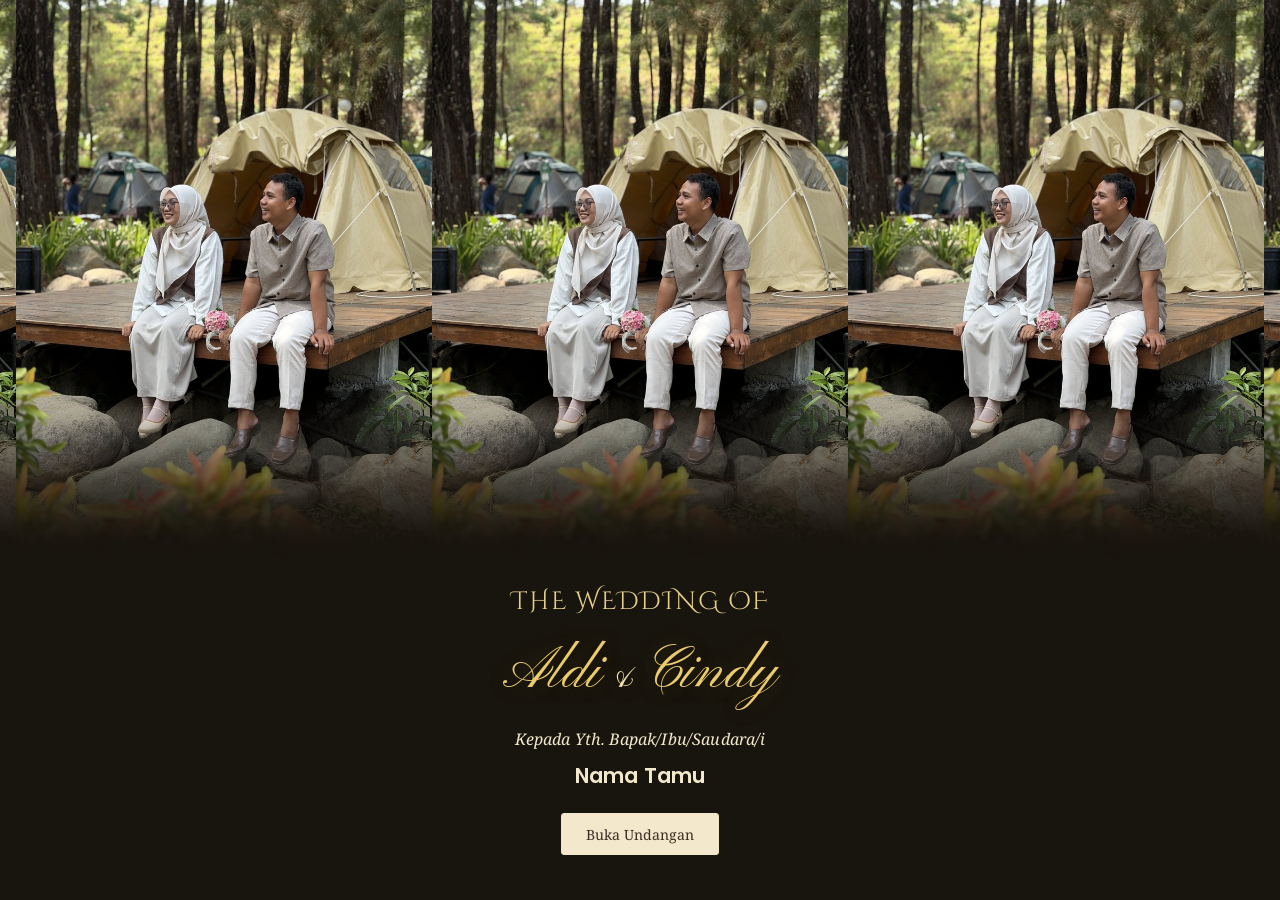
<file: index.html>
<!DOCTYPE html>
<html lang="id">
<head>
<meta charset="UTF-8">
<meta name="viewport" content="width=device-width, initial-scale=1, viewport-fit=cover">
<title>The Wedding Of Aldi &amp; Cindy</title>
<meta name="description" content="Tanpa Mengurangi Rasa Hormat. Kami Bermaksud Mengundang Bapak/Ibu/Saudara/i, Pada Acara Pernikahan Kami">
<meta property="og:type" content="website">
<meta property="og:site_name" content="The Wedding Of Aldi &amp; Cindy">
<meta property="og:title" content="The Wedding Of Aldi &amp; Cindy">
<meta property="og:description" content="Tanpa Mengurangi Rasa Hormat. Kami Bermaksud Mengundang Bapak/Ibu/Saudara/i, Pada Acara Pernikahan Kami">
<meta property="og:url" content="https://mrsachabani06.github.io/Wedding-Invitation-AldiCindy/">
<meta property="og:image" content="https://mrsachabani06.github.io/Wedding-Invitation-AldiCindy/foto/og-image.jpg">
<meta property="og:image:width" content="1200">
<meta property="og:image:height" content="630">
<meta property="og:locale" content="id_ID">
<meta name="twitter:card" content="summary_large_image">
<meta name="twitter:image" content="https://mrsachabani06.github.io/Wedding-Invitation-AldiCindy/foto/og-image.jpg">
<link rel="preconnect" href="https://fonts.googleapis.com">
<link rel="preconnect" href="https://fonts.gstatic.com" crossorigin>
<link href="https://fonts.googleapis.com/css2?family=Amiri:wght@400;700&family=Cinzel+Decorative:wght@400;700&family=Pinyon+Script&family=Poppins:wght@600&family=Libre+Bodoni:ital,wght@0,400;0,500;0,600;0,700;1,400&family=Noto+Serif:ital,wght@0,300;0,400;1,300;1,400&display=swap" rel="stylesheet">
<link rel="stylesheet" href="style.css">
</head>
<body class="locked">

<audio id="musik" src="musik/lagu-pernikahan.mp3" preload="auto"></audio>

<!-- COVER -->
<section id="cover" class="cover foto" style="--bg:url('foto/cover.jpg')">
  <div class="cover-bawah">
    <p class="judul-hias">The Wedding of</p>
    <h1 class="cover-nama">Aldi<span>&amp;</span>Cindy</h1>
    <p class="kecil">Kepada Yth. Bapak/Ibu/Saudara/i</p>
    <p id="namaTamu" class="nama-tamu">Nama Tamu</p>
    <button id="btnBuka" class="tombol">Buka Undangan</button>
  </div>
</section>

<main id="konten" class="konten" hidden>

  <button id="btnMusik" class="musik" aria-label="Putar atau jeda musik">
    <svg viewBox="0 0 24 24" width="22" height="22" aria-hidden="true"><circle cx="12" cy="12" r="10" fill="none" stroke="#fff" stroke-width="2"/><circle cx="12" cy="12" r="6" fill="none" stroke="#fff" stroke-width="1.2" opacity=".7"/><circle cx="12" cy="12" r="2.6" fill="#fff"/></svg>
  </button>
  <button id="btnAtas" class="ke-atas" aria-label="Kembali ke atas">
    <svg viewBox="0 0 24 24" width="24" height="24" aria-hidden="true"><path d="M5 5h14M6 15l6-6 6 6" fill="none" stroke="#2b2b2b" stroke-width="2" stroke-linecap="round" stroke-linejoin="round"/></svg>
  </button>

  <!-- PEMBUKA + HITUNG MUNDUR -->
  <section class="hero foto" style="--bg:url('foto/hero.jpg')">
    <div class="cover-bawah">
      <p class="judul-hias anim kata" style="--d:.55s">The Wedding of</p>
      <div class="cover-baris anim" data-a="zoom" style="--d:1s">
        <div class="cover-nama">Aldi<span>&amp;</span>Cindy</div>
        <i class="garis-tegak"></i>
        <div class="cover-tgl">Minggu<br>06.12.2026</div>
      </div>
      <p class="hero-kecil anim" style="--d:1.4s">Menuju Hari Bahagia</p>
      <div id="hitung" class="hitung anim induk" style="--d:1.5s">
        <div style="--i:0"><b id="cHari">00</b><span>Hari</span></div>
        <div style="--i:1"><b id="cJam">00</b><span>Jam</span></div>
        <div style="--i:2"><b id="cMenit">00</b><span>Menit</span></div>
        <div style="--i:3"><b id="cDetik">00</b><span>Detik</span></div>
      </div>
    </div>
  </section>

  <!-- SALAM + AYAT -->
  <section class="bagian terang salam">
    <img class="hias gunungan anim" data-a="zoom" src="foto/ornamen/gunungan.webp" alt="" aria-hidden="true">
    <p class="salam-judul anim kata"><em>Assalamu’alaikum Wr. Wb.</em></p>
    <p class="anim" data-a="turun">Tanpa mengurangi rasa hormat, kami mengundang Bapak/Ibu/Saudara/i untuk menghadiri pernikahan kami.</p>
    <p class="arab anim" data-a="blur" lang="ar" dir="rtl">وَمِنْ ءَايَٰتِهِۦٓ أَنْ خَلَقَ لَكُم مِّنْ أَنفُسِكُمْ أَزْوَٰجًا لِّتَسْكُنُوٓا۟ إِلَيْهَا وَجَعَلَ بَيْنَكُم مَّوَدَّةً وَرَحْمَةً ۚ إِنَّ فِى ذَٰلِكَ لَءَايَٰتٍ لِّقَوْمٍ يَتَفَكَّرُونَ</p>
    <p class="ayat anim kata">“Di antara tanda-tanda (kebesaran)-Nya ialah bahwa Dia menciptakan pasangan-pasangan untukmu dari (jenis) dirimu sendiri agar kamu merasa tenteram kepadanya. Dia menjadikan di antaramu rasa cinta dan kasih sayang. Sesungguhnya pada yang demikian itu benar-benar terdapat tanda-tanda (kebesaran Allah) bagi kaum yang berpikir.”</p>
    <p class="sumber anim" data-a="zoom"><i></i>QS. Ar-Rum: 21<i></i></p>
  </section>

  <!-- MEMPELAI PRIA -->
  <section class="bagian terang mempelai">
    <div class="baris pria">
      <h2 class="vertikal anim" data-a="kiri"><small>The</small> Groom</h2>
      <figure class="kartu-foto anim" data-a="kanan" style="--bg:url('foto/aldi.jpg');--pos:center">
        <figcaption class="kotak-nama">
          <h3>Aldi Ridwan Achabani</h3>
          <p>Putra ketiga dari<br>Bapak Nur Wakhid &amp; Ibu Zaitun Fatimah</p>
        </figcaption>
      </figure>
    </div>
  </section>

  <!-- MEMPELAI WANITA -->
  <section class="bagian terang mempelai">
    <div class="baris wanita">
      <figure class="kartu-foto anim" data-a="kiri" style="--bg:url('foto/cindy.jpg');--pos:center">
        <figcaption class="kotak-nama">
          <h3>Cindy Febria Purnama</h3>
          <p>Putri pertama dari<br>Bapak Purnomo &amp; Ibu Chayun Salisun Nisak</p>
        </figcaption>
      </figure>
      <h2 class="vertikal anim" data-a="kanan"><small>The</small> Bride</h2>
    </div>
  </section>

  <!-- ACARA -->
  <section class="bagian acara foto" style="--bg:url('foto/acara.jpg')">
    <div class="ac-isi">
      <svg class="ac-ikon anim" data-a="zoom" viewBox="0 0 64 40" width="76" height="48" aria-hidden="true"><g fill="none" stroke="#f1d27a" stroke-width="2.2"><circle cx="24" cy="20" r="13"/><circle cx="40" cy="20" r="13"/><path d="M24 4l3 4-3 3-3-3z" stroke-width="1.8"/></g></svg>
      <h2 class="ac-judul anim kata">Save The Date</h2>

      <div class="ac-pembagi anim" data-a="zoom"><i></i><svg viewBox="0 0 24 24" width="26" height="26" aria-hidden="true"><circle cx="12" cy="12" r="10" fill="none" stroke="#fff" stroke-width="2"/><path d="M12 6v6l4 2.5" fill="none" stroke="#fff" stroke-width="2" stroke-linecap="round"/></svg><i></i></div>

      <div class="ac-tgl anim" data-a="zoom"><span>Minggu</span><b>6</b><span>Desember<br>2026</span></div>

      <div class="ac-jadwal anim" data-a="turun">
        <div><h3>Akad Nikah</h3><p>08.30 WIB</p></div>
        <i></i>
        <div><h3>Resepsi</h3><p>11.00 – 14.00 WIB</p></div>
      </div>

      <div class="ac-pembagi anim" data-a="zoom"><i></i><svg viewBox="0 0 24 24" width="26" height="26" aria-hidden="true"><path d="M12 22s7-6.2 7-12a7 7 0 10-14 0c0 5.8 7 12 7 12z" fill="#f1d27a"/><circle cx="12" cy="10" r="2.6" fill="#2b2118"/></svg><i></i></div>

      <p class="ac-lokasi anim" data-a="turun"><strong>Bebek Goreng H. Makrus</strong>RT.02/RW.02, Jarakan, Sidoharjo,<br>Kec. Tanjunganom, Kabupaten Nganjuk,<br>Jawa Timur 64482</p>

      <div class="anim" data-a="zoom">
        <a class="ac-tombol" href="https://maps.app.goo.gl/QM5pQ4fwTTvsQVhXA?g_st=ac" target="_blank" rel="noopener"><svg viewBox="0 0 24 24" width="18" height="18" aria-hidden="true"><path d="M9 4L3 6.5v13L9 17l6 2.5 6-2.5v-13L15 7 9 4zm0 0v13m6-10v12.5" fill="none" stroke="#fff" stroke-width="1.8" stroke-linejoin="round"/></svg>Google Maps</a>
        <a class="ac-tombol" id="btnKalender" href="#">Simpan di Kalender</a>
        <p class="ac-catatan">*Silakan klik tombol untuk membuka lokasi acara</p>
      </div>
    </div>
  </section>

  <!-- GALERI -->
  <section class="bagian krem galeri">
    <img class="pojok kanan-atas bunga" src="foto/ornamen/bunga-cokelat.webp" alt="" aria-hidden="true">
    <h2 class="judul-sapuan anim kata">Gallery</h2>
    <div class="slider-wrap anim" data-a="zoom">
      <div class="slider" id="slider" tabindex="0" aria-label="Galeri foto, geser untuk melihat foto lainnya">
        <figure class="slide"><img src="foto/galeri-0.jpg" alt="Foto prewedding" loading="lazy" draggable="false" onerror="this.parentNode.remove()"></figure>
        <figure class="slide"><img src="foto/galeri-2.jpg" alt="Foto prewedding 2" loading="lazy" draggable="false" onerror="this.parentNode.remove()"></figure>
        <figure class="slide"><img src="foto/galeri-3.jpg" alt="Foto prewedding 3" loading="lazy" draggable="false" onerror="this.parentNode.remove()"></figure>
        <figure class="slide"><img src="foto/galeri-4.jpg" alt="Foto prewedding 4" loading="lazy" draggable="false" onerror="this.parentNode.remove()"></figure>
        <figure class="slide"><img src="foto/galeri-5.jpg" alt="Foto prewedding 5" loading="lazy" draggable="false" onerror="this.parentNode.remove()"></figure>
        <figure class="slide"><img src="foto/galeri-6.jpg" alt="Foto prewedding 6" loading="lazy" draggable="false" onerror="this.parentNode.remove()"></figure>
        <figure class="slide"><img src="foto/galeri-7.jpg" alt="Foto prewedding 7" loading="lazy" draggable="false" onerror="this.parentNode.remove()"></figure>
        <figure class="slide"><img src="foto/galeri-8.jpg" alt="Foto prewedding 8" loading="lazy" draggable="false" onerror="this.parentNode.remove()"></figure>
        <figure class="slide"><img src="foto/galeri-10.jpg" alt="Foto prewedding 10" loading="lazy" draggable="false" onerror="this.parentNode.remove()"></figure>
      </div>
      <button class="sl-btn sl-prev" id="slPrev" aria-label="Foto sebelumnya"><svg viewBox="0 0 24 24" width="18" height="18" aria-hidden="true"><path d="M15 5l-7 7 7 7" fill="none" stroke="#fff" stroke-width="2.2" stroke-linecap="round" stroke-linejoin="round"/></svg></button>
      <button class="sl-btn sl-next" id="slNext" aria-label="Foto berikutnya"><svg viewBox="0 0 24 24" width="18" height="18" aria-hidden="true"><path d="M9 5l7 7-7 7" fill="none" stroke="#fff" stroke-width="2.2" stroke-linecap="round" stroke-linejoin="round"/></svg></button>
      <div class="sl-dots" id="slDots"></div>
    </div>
    <div class="video anim">
      <video controls preload="metadata" playsinline poster="foto/poster-video.jpg">
        <source src="video/prewedding.mp4" type="video/mp4">
      </video>
    </div>
  </section>

  <!-- KISAH -->
  <section class="bagian terang kisah">
    <img class="pojok kanan-atas" src="foto/ornamen/daun.webp" alt="" aria-hidden="true">
    <h2 class="judul-sapuan anim kata">Love Story</h2>
    <figure class="bingkai-kartu kecil anim" data-a="zoom"><img src="foto/kisah.jpg" alt="Perjalanan kami" onerror="this.parentNode.classList.add('kosong')"></figure>
    <ol class="alur">
      <li class="anim" data-a="kiri">
        <h3>Bermula dari Keakraban</h3>
        <p>Di sebuah acara keakraban di masjid, dua orang yang belum saling mengenal dipertemukan. Hanya sapaan sederhana, namun dari sanalah Allah mulai menuliskan cerita kami.</p>
      </li>
      <li class="anim" data-a="kiri">
        <h3>Mengenal dengan Niat Baik</h3>
        <p>Lewat obrolan yang terasa ringan, kami belajar saling memahami dan saling mendoakan. Hari demi hari, rasa nyaman itu tumbuh menjadi keyakinan.</p>
      </li>
      <li class="anim" data-a="kiri">
        <h3>30 Agustus, Sebuah Janji</h3>
        <p>Dua keluarga bertemu dalam sebuah lamaran. Doa dipanjatkan, restu diberikan, dan niat baik kami pun diresmikan.</p>
      </li>
      <li class="anim" data-a="kiri">
        <h3>6 Desember 2026</h3>
        <p>Kini kami melangkah ke jenjang yang lebih sakral, dan kami ingin Anda hadir sebagai saksi sekaligus pendoa.</p>
      </li>
    </ol>
  </section>

  <!-- RSVP -->
  <section class="bagian krem rsvp">
    <img class="pojok kiri-atas" src="foto/ornamen/daun.webp" alt="" aria-hidden="true">
    <h2 class="judul-sapuan anim kata">Join With Us</h2>
    <p class="anim">Kabari kami lewat WhatsApp agar kami dapat menyiapkan tempat untuk Anda.</p>
    <div class="form anim">
      <label for="rNama">Nama</label>
      <input id="rNama" type="text" autocomplete="name">
      <label for="rHadir">Kehadiran</label>
      <select id="rHadir">
        <option value="Insya Allah hadir">Insya Allah hadir</option>
        <option value="Mohon maaf, belum bisa hadir">Mohon maaf, belum bisa hadir</option>
      </select>
      <label for="rJumlah">Jumlah tamu</label>
      <select id="rJumlah">
        <option>1</option><option>2</option><option>3</option><option>4</option>
      </select>
      <label for="rUcapan">Ucapan dan doa</label>
      <textarea id="rUcapan" rows="3"></textarea>
      <input id="rJebakan" class="jebakan" type="text" name="website" tabindex="-1" autocomplete="off" aria-hidden="true">
      <button id="btnKirim" class="tombol">Kirim lewat WhatsApp</button>
      <p id="rStatus" class="r-status" role="status" aria-live="polite"></p>
      <button id="btnWA" class="tombol garis" type="button" hidden>Kabari juga lewat WhatsApp</button>
    </div>

    <div id="ucapanBox" class="ucapan" hidden>
      <h3>Ucapan &amp; Doa</h3>
      <div id="ucapanList" class="ucapan-list"><p class="ucapan-kosong">Memuat ucapan…</p></div>
    </div>
  </section>

  <!-- HADIAH -->
  <section class="bagian terang hadiah">
    <img class="pojok kanan-atas bunga" src="foto/ornamen/bunga-krem.webp" alt="" aria-hidden="true">
    <h2 class="judul-sapuan anim kata">Wedding Gift</h2>
    <p class="anim">Doa restu Anda sudah sangat berarti bagi kami. Bila ingin berbagi tanda kasih, dapat melalui:</p>

    <div class="kartu anim" data-a="zoom">
      <h3>Transfer Bank</h3>
      <p class="bank">BCA</p>
      <p class="rek" id="noRek">1420738273</p>
      <p>a.n. Cindy Febria Purnama</p>
      <button class="tombol kecil" data-salin="#noRek">Salin Nomor</button>
    </div>

    <div class="kartu anim" data-a="zoom">
      <h3>DANA</h3>
      <img class="qris" src="foto/qris.png" alt="Kode QR DANA" onerror="this.closest('.kartu').remove()">
      <p>Scan lewat aplikasi DANA<br>a.n. Cindy Febria</p>
    </div>

    <div class="kartu anim" data-a="zoom">
      <h3>Kirim Hadiah</h3>
      <p id="alamat">Puri Tjaraka Warujayeng Blok B14, Lingkungan Pengkol Warujayeng, Tanjunganom, Nganjuk</p>
      <button class="tombol kecil" data-salin="#alamat">Salin Alamat</button>
    </div>
  </section>

  <!-- PENUTUP -->
  <footer class="penutup foto" style="--bg:url('foto/penutup.jpg')">
    <div class="kotak anim" data-a="zoom">
      <p>Merupakan kebahagiaan dan kehormatan bagi kami apabila Bapak/Ibu/Saudara/i berkenan hadir dan memberikan doa restu.</p>
      <p><em>Wassalamu’alaikum Wr. Wb.</em></p>
      <p class="tanda">Aldi &amp; Cindy</p>
    </div>
  </footer>
</main>

<script src="script.js"></script>
</body>
</html>
</file>
<file: style.css>
:root{
  --olive:#6b4c3b;
  --hijau:#586f4b;
  --pink:#d99aab;
  --coklat:#a67c52;
  --teks:#4b4338;
  --putih:#ffffff;
  --krem:#f7f1e6;
  --garis:#d9ccae;
  --judul:'Libre Bodoni','Playfair Display',Georgia,serif;
  --badan:'Noto Serif',Georgia,serif;
  --arab:'Amiri','Scheherazade New',serif;
}
*{box-sizing:border-box;margin:0;padding:0}
html{scroll-behavior:smooth;background:#fff}
body{font-family:var(--badan);font-weight:300;color:var(--teks);background:#fff;line-height:1.8;font-size:15px;text-align:center;-webkit-font-smoothing:antialiased}
body.locked{overflow:hidden}
img{max-width:100%;display:block}
[hidden]{display:none!important}
h1,h2,h3{font-family:var(--judul);font-weight:500;line-height:1.25;color:var(--olive)}
h3{font-size:1.2rem}
p{max-width:36ch;margin:0 auto 1rem}
.kecil{font-size:.82rem;letter-spacing:.08em}
:focus-visible{outline:2px solid var(--olive);outline-offset:3px}

/* Bagian */
.bagian{position:relative;padding:76px 28px;overflow:hidden}
.bagian>*{position:relative;z-index:1}
.bagian>.pojok{position:absolute;z-index:0}
.terang{background:var(--putih)}
.krem{background:var(--krem)}
.konten{position:relative}

/* Judul dengan garis sapuan */
.judul-sapuan{font-size:1.9rem;font-weight:500;color:var(--olive);display:inline-block;margin-bottom:1.6rem;padding-bottom:.9rem;
  background:url("data:image/svg+xml,%3Csvg xmlns='http://www.w3.org/2000/svg' viewBox='0 0 200 14'%3E%3Cpath d='M3 9C35 3 75 12 110 6S170 4 197 8' fill='none' stroke='%236b4c3b' stroke-width='4' stroke-linecap='round'/%3E%3Cpath d='M40 12C80 9 130 12 170 10' fill='none' stroke='%236b4c3b' stroke-width='2' stroke-linecap='round' opacity='.65'/%3E%3C/svg%3E") right bottom/58% auto no-repeat}

/* Tombol */
.tombol{
  display:inline-block;font-family:var(--badan);font-weight:400;font-size:.88rem;color:#fff;background:var(--hijau);
  border:1px solid var(--hijau);border-radius:3px;padding:.65rem 1.5rem;cursor:pointer;text-decoration:none;margin:.3rem;
  transition:background .2s,color .2s;
}
.tombol:hover{background:#465a3b}
.tombol.garis{background:transparent;color:var(--hijau)}
.tombol.garis:hover{background:var(--hijau);color:#fff}
.tombol.kecil{padding:.4rem 1.1rem;font-size:.8rem}

/* Foto latar (cover, penutup) */
.foto{
  background-color:#d8cdb4;background-size:cover;background-position:center;
  background-image:
    linear-gradient(to bottom,rgba(0,0,0,.05),rgba(0,0,0,.25)),
    var(--bg,linear-gradient(transparent,transparent)),
    linear-gradient(160deg,#cdbf9c,#8a7a52);
}
.foto::after{content:"";position:absolute;inset:18px;border:1px solid rgba(255,255,255,.9);pointer-events:none}
.kotak{
  position:relative;z-index:1;width:calc(100% - 64px);max-width:380px;margin:0 auto;padding:1.6rem 1.2rem 1.4rem;
  background:rgba(48,40,28,.58);-webkit-backdrop-filter:blur(7px);backdrop-filter:blur(7px);color:#fff;
}
.kotak p{max-width:none}

/* Cover (foto utuh, bawah gelap, gaya acuan) */
.cover{
  position:fixed;inset:0;z-index:50;display:flex;align-items:flex-end;justify-content:center;
  padding:0 24px calc(40px + env(safe-area-inset-bottom,0px));
  background-color:#18140e;background-size:cover;background-position:center top;
  background-image:var(--bg,linear-gradient(transparent,transparent)),linear-gradient(180deg,#5b6b4a,#18140e 70%);
  transition:transform .9s cubic-bezier(.7,0,.2,1),opacity .9s;
}
.cover::after{display:none}
.cover.tutup{transform:translateY(-100%);opacity:0}
.cover-bawah{width:100%;max-width:420px;text-align:center;color:#fff}
.cover .judul-hias,.hero .judul-hias{font-family:'Cinzel Decorative',var(--judul);font-weight:400;font-size:1.55rem;letter-spacing:.07em;text-transform:uppercase;color:#e6cf8c;margin:0 auto 1.1rem}
.cover-baris{display:flex;align-items:center;justify-content:center;gap:20px;margin-bottom:1.3rem}
.cover-nama{font-family:var(--judul);font-weight:500;font-size:1.6rem;line-height:1.25;text-align:right;color:#fff}
.cover-nama span{display:block;font-style:italic;font-weight:400;font-size:1.15rem;color:#e6cf8c}
.cover-tgl{font-family:var(--judul);font-size:1.25rem;line-height:1.5;text-align:left;color:#fff}
.cover .garis-tegak,.hero .garis-tegak{background:rgba(255,255,255,.85)}
.cover .kecil{color:#efe6d3;margin-bottom:.2rem}
.nama-tamu{font-family:var(--judul);font-size:1.3rem;color:#e6cf8c;margin:.1rem auto .9rem!important}
.cover .tombol{background:#fff;color:#3a2f22;border-color:#fff}
.cover .tombol:hover{background:#e6cf8c;border-color:#e6cf8c}

/* Salam */
.hias{width:120px;margin:0 auto 1.2rem}
.hias.gunungan{width:78px}
.salam-judul{font-family:var(--judul);font-size:1.45rem;color:var(--olive)}
.arab{font-family:var(--arab);font-size:1.7rem;line-height:2.2;color:#2f2a22;max-width:none;margin:1.4rem auto 1rem}
.ayat{font-style:italic;font-size:.92rem}
.sumber{display:flex;align-items:center;justify-content:center;gap:14px;font-family:var(--judul);color:var(--olive);max-width:none}
.sumber i{width:60px;height:1px;background:var(--olive)}

/* Hitung mundur */
.hitung{display:flex;justify-content:center;gap:.7rem}
.hitung b{display:block;font-family:var(--judul);font-weight:500;font-size:1.9rem;line-height:1.1}
.hitung span{font-size:.7rem;letter-spacing:.05em}

/* Mempelai: kartu foto + judul vertikal */
.mempelai{padding:30px 0}
.baris{display:flex;align-items:center}
.baris.pria{justify-content:flex-end}
.kartu-foto{
  position:relative;width:74%;aspect-ratio:3/4;margin:0;
  background-color:#d8cdb4;background-size:cover;background-position:var(--pos,center);
  background-image:var(--bg,linear-gradient(transparent,transparent)),linear-gradient(160deg,#cdbf9c,#8a7a52);
}
.kartu-foto::after{content:"";position:absolute;inset:14px;border:1px solid #fff;pointer-events:none}
.kotak-nama{
  position:absolute;z-index:1;left:6%;right:6%;bottom:6%;padding:.9rem .6rem;text-align:center;color:#fff;
  background:rgba(48,40,28,.58);-webkit-backdrop-filter:blur(7px);backdrop-filter:blur(7px);
}
.kotak-nama h3{color:#fff;font-size:1.35rem;font-weight:500;margin-bottom:.5rem}
.kotak-nama p{margin:0;font-style:italic;font-size:.78rem;line-height:1.5;max-width:none}
.vertikal{
  flex:1;display:flex;align-items:center;justify-content:center;
  writing-mode:vertical-rl;transform:rotate(180deg);
  font-family:var(--judul);font-size:2.3rem;font-weight:500;color:var(--coklat);letter-spacing:.02em;
}
.vertikal small{font-size:1.9rem;font-weight:400;color:#b8946a;margin-top:.5rem}

/* Acara */
.bingkai-kartu{
  width:76%;max-width:300px;margin:0 auto 1.8rem;padding:10px;background:#fff;
  border:2px solid var(--garis);box-shadow:0 8px 22px rgba(90,70,30,.22);aspect-ratio:3/4;
}
.bingkai-kartu img{width:100%;height:100%;object-fit:cover;object-position:center 35%}
.bingkai-kartu.kecil{width:62%;max-width:240px}
.bingkai-kartu.kosong{background:linear-gradient(160deg,#cdbf9c,#8a7a52)}
.tanggal{display:flex;flex-direction:column;align-items:center;font-family:var(--judul);margin-bottom:1.4rem}
.tanggal span{font-size:1.1rem}
.tanggal b{font-size:4.6rem;line-height:1.05;color:var(--olive);font-weight:500}
.jadwal{display:flex;justify-content:center;gap:1.4rem;margin-bottom:1.4rem}
.jadwal p{margin:0;font-size:.95rem}
.garis-tegak{display:block;width:1px;background:var(--olive);align-self:stretch}
.lokasi{margin-bottom:1.6rem}
.peta{border:2px solid var(--garis);padding:6px;background:#fff;margin:0 auto 1.2rem;max-width:340px;height:230px}
.peta iframe{width:100%;height:100%;border:0}

/* Kisah */
.alur{list-style:none;max-width:320px;margin:0 auto;text-align:left;border-left:1px solid var(--olive);padding-left:1.4rem}
.alur li{position:relative;margin-bottom:1.8rem}
.alur li::before{content:"";position:absolute;left:calc(-1.4rem - 5px);top:.55rem;width:9px;height:9px;border-radius:50%;background:var(--pink)}
.alur h3{margin-bottom:.3rem}
.alur p{margin:0;font-size:.9rem}

/* Galeri slide */
.slider-wrap{position:relative;max-width:440px;margin:0 auto 1.4rem}
.slider{position:relative;display:flex;gap:14px;overflow-x:auto;scroll-snap-type:x mandatory;padding:16px 0 26px;
  scrollbar-width:none;-webkit-overflow-scrolling:touch;overscroll-behavior-x:contain;outline-offset:-2px}
.slider::-webkit-scrollbar{display:none}
.slider::before,.slider::after{content:"";flex:0 0 calc(15% - 14px)}
.slide{flex:0 0 70%;aspect-ratio:3/4;margin:0;padding:6px;background:#fff;border:1px solid var(--garis);
  box-shadow:0 8px 20px rgba(90,70,30,.22);scroll-snap-align:center;scroll-snap-stop:always;
  transform:scale(.84);opacity:.5;transition:transform .6s cubic-bezier(.2,.7,.2,1),opacity .6s}
.slide.aktif{transform:scale(1);opacity:1}
.slide img{width:100%;height:100%;object-fit:cover;-webkit-user-drag:none;user-select:none}
.sl-btn{position:absolute;top:calc(50% - 16px);width:34px;height:34px;border-radius:50%;border:0;cursor:pointer;
  background:rgba(107,76,59,.85);display:flex;align-items:center;justify-content:center;z-index:2;
  box-shadow:0 2px 8px rgba(0,0,0,.25);transition:background .2s}
.sl-btn:hover{background:var(--hijau)}
.sl-prev{left:4px}.sl-next{right:4px}
.sl-dots{display:flex;justify-content:center;gap:7px;margin-top:2px}
.sl-dots button{width:7px;height:7px;padding:0;border:0;border-radius:50%;background:var(--garis);cursor:pointer;
  transition:width .35s,background .35s}
.sl-dots button.aktif{width:22px;border-radius:4px;background:var(--olive)}
.video{max-width:360px;margin:1.6rem auto 0;padding:6px;background:#fff;border:1px solid var(--garis);box-shadow:0 6px 16px rgba(90,70,30,.18);min-height:180px}
.video video{width:100%;display:block}

/* Hadiah */
.kartu{max-width:320px;margin:1.2rem auto;padding:1.4rem 1.2rem;background:var(--krem);border:1px solid var(--garis);border-radius:4px}
.kartu h3{margin-bottom:.4rem}
.kartu p{font-size:.9rem;margin-bottom:.6rem}
.bank{letter-spacing:.2em;font-family:var(--judul);font-size:1rem!important;margin-bottom:.2rem!important}
.rek{font-family:var(--judul);font-size:1.5rem!important;letter-spacing:.06em;color:var(--olive)}
.qris{display:block;width:220px;max-width:100%;margin:.6rem auto;background:#fff;padding:8px;border:1px solid var(--garis)}

/* RSVP */
.form{max-width:320px;margin:1.4rem auto 0;text-align:left;display:flex;flex-direction:column}
.form label{font-size:.82rem;margin:.8rem 0 .25rem;color:var(--olive)}
.form input,.form select,.form textarea{
  font:inherit;font-weight:400;font-size:.95rem;padding:.65rem .8rem;color:var(--teks);
  background:#fff;border:1px solid var(--garis);border-radius:3px;
}
.form .tombol{margin:1.4rem auto 0}

/* Penutup */
.penutup{position:relative;min-height:100svh;display:flex;align-items:flex-end;justify-content:center;padding:0 0 60px}
.tanda{font-family:var(--judul);font-size:1.9rem;color:#e8d58a;margin:.8rem auto 0!important}

/* Ornamen sudut */
.pojok{position:absolute;top:8px;width:92px;pointer-events:none;opacity:.95}
.pojok.bunga{width:110px;top:-8px;filter:drop-shadow(0 2px 4px rgba(90,70,30,.25))}
.kanan-atas{right:-18px}
.kiri-atas{left:-18px;transform:scaleX(-1)}

/* Tombol melayang */
.musik{
  position:fixed;left:16px;top:calc(16px + env(safe-area-inset-top,0px));z-index:40;
  width:40px;height:40px;border-radius:50%;border:0;background:var(--hijau);cursor:pointer;
  display:flex;align-items:center;justify-content:center;box-shadow:0 2px 8px rgba(0,0,0,.25);
}
.musik.main svg{animation:putar 5s linear infinite}
@keyframes putar{to{transform:rotate(360deg)}}
.ke-atas{
  position:fixed;left:50%;bottom:calc(22px + env(safe-area-inset-bottom,0px));transform:translate(-50%,20px);z-index:40;
  width:52px;height:52px;border-radius:50%;border:0;background:#fff;cursor:pointer;
  display:flex;align-items:center;justify-content:center;box-shadow:0 3px 12px rgba(0,0,0,.25);
  opacity:0;pointer-events:none;transition:opacity .3s,transform .3s;
}
.ke-atas.tampil{opacity:1;pointer-events:auto;transform:translate(-50%,0)}

/* Muncul saat digulir (beberapa gaya masuk) */
.anim{opacity:0;transform:translateY(26px);
  transition:opacity .9s ease var(--d,0s),transform 1s cubic-bezier(.2,.7,.2,1) var(--d,0s),filter 1s ease var(--d,0s)}
.anim[data-a=kiri]{transform:translateX(-56px)}
.anim[data-a=kanan]{transform:translateX(56px)}
.anim[data-a=turun]{transform:translateY(-22px)}
.anim[data-a=zoom]{transform:scale(.86)}
.anim[data-a=blur]{transform:none;filter:blur(10px)}
.anim.tampil{opacity:1;transform:none;filter:none}
.vertikal.anim{transform:rotate(180deg) translateY(26px)}
.vertikal.anim[data-a=kiri]{transform:rotate(180deg) translateX(56px)}
.vertikal.anim.tampil{transform:rotate(180deg)}

/* Foto mempelai meluncur penuh dari samping */
.kartu-foto.anim{transition:opacity .6s ease var(--d,0s),transform 1.4s cubic-bezier(.22,.8,.25,1) var(--d,0s)}
.kartu-foto.anim[data-a=kiri]{transform:translateX(-125%)}
.kartu-foto.anim[data-a=kanan]{transform:translateX(125%)}
.kartu-foto.anim.tampil{transform:none}
.vertikal.anim[data-a=kanan]{transform:rotate(180deg) translateX(-90px)}
.vertikal.anim[data-a=kiri]{transform:rotate(180deg) translateX(90px)}
.vertikal.anim.tampil{transform:rotate(180deg)}

/* Teks masuk kata demi kata */
.anim.kata,.anim.induk{opacity:1;transform:none;filter:none}
.k{display:inline-block;opacity:0;transform:translateY(.7em);filter:blur(4px);
  transition:opacity .7s ease,transform .8s cubic-bezier(.2,.7,.2,1),filter .7s ease;
  transition-delay:calc(var(--d,0s) + var(--i,0)*.055s)}
.tampil .k{opacity:1;transform:none;filter:none}

/* Garis sapuan judul digambar saat muncul */
.judul-sapuan.anim{background-size:0 auto;transition:background-size 1.1s ease calc(var(--d,0s) + .5s)}
.judul-sapuan.anim.tampil{background-size:58% auto}

/* Titik timeline muncul */
.alur li::before{transform:scale(0);transition:transform .5s cubic-bezier(.3,1.6,.5,1) calc(var(--d,0s) + .35s)}
.alur li.tampil::before{transform:scale(1)}

/* Kotak hitung mundur muncul satu-satu */
.hitung.induk>div{opacity:0;transform:translateY(18px) scale(.9);
  transition:opacity .6s ease,transform .7s cubic-bezier(.3,1.4,.5,1);
  transition-delay:calc(var(--d,0s) + var(--i,0)*.13s)}
.hitung.induk.tampil>div{opacity:1;transform:none}

/* Mode "kurangi gerakan" di HP: gerakan besar dan blur dimatikan, tapi teks tetap masuk dengan fade halus */
@media (prefers-reduced-motion:reduce){
  .anim[data-a],.anim{transform:none}
  .anim[data-a=blur]{filter:none}
  .vertikal.anim:not([data-a]){transform:rotate(180deg)}
  .k{transform:none;filter:none}
  .hitung.induk>div{transform:none}
  .musik.main svg{animation:none}
}
@media (min-width:700px){
  body{font-size:16px}
  .konten{max-width:480px;margin:0 auto;box-shadow:0 0 60px rgba(0,0,0,.18)}
  .cover{background-size:auto 100%}
}

/* Cover: nama di satu baris (tanpa tanggal) */
.cover .cover-nama{text-align:center;font-size:2rem;margin:0 auto 1.3rem}
.cover .cover-nama span{display:inline;margin:0 .35em;font-size:1.5rem}

/* Pembuka setelah cover dibuka */
.hero{
  position:relative;min-height:100svh;display:flex;align-items:flex-end;justify-content:center;
  padding:0 24px calc(56px + env(safe-area-inset-bottom,0px));
  background-color:#18140e;background-size:cover;background-position:center top;
  background-image:var(--bg,linear-gradient(transparent,transparent)),linear-gradient(180deg,#5b6b4a,#18140e 70%);
}
.hero::after{display:none}

/* Hitung mundur di dalam pembuka */
.hero::before{content:"";position:absolute;inset:0;pointer-events:none;
  background:linear-gradient(to bottom,rgba(18,14,10,0) 45%,rgba(18,14,10,.78) 100%)}
.hero .cover-bawah{position:relative;z-index:1}
.hero-kecil{font-family:var(--judul);font-style:italic;font-size:.95rem;letter-spacing:.06em;color:#efe6d3;margin:0 auto .8rem}
.hitung{display:flex;justify-content:center;gap:.6rem}
.hero .hitung div{width:68px;padding:.7rem 0;border-radius:4px;color:#fff;
  background:rgba(255,255,255,.12);border:1px solid rgba(230,207,140,.55);
  -webkit-backdrop-filter:blur(5px);backdrop-filter:blur(5px)}
.hero .hitung b{display:block;font-family:var(--judul);font-weight:500;font-size:1.8rem;line-height:1.1;color:#fff}
.hero .hitung span{font-size:.68rem;letter-spacing:.08em;color:#e6cf8c}

/* ===== Nama pengantin bergaya lettering ===== */
:root{--tulis:'Pinyon Script','Great Vibes','Brush Script MT',cursive}
.cover .cover-nama,.hero .cover-nama{font-family:var(--tulis);font-weight:400;color:#fff;
  text-shadow:0 2px 14px rgba(0,0,0,.55),0 0 28px rgba(230,207,140,.25)}
.cover .cover-nama{font-size:3.6rem;line-height:1.1;margin:0 auto 1.2rem}
.cover .cover-nama span{display:inline;margin:0 .15em;font-size:2.6rem;font-style:normal;color:#e6cf8c}
.hero .cover-nama{font-size:3.4rem;line-height:.95}
.hero .cover-nama span{display:block;font-family:var(--tulis);font-style:normal;font-size:2rem;line-height:1;margin:.05em 0;color:#e6cf8c}
.kotak-nama h3{font-family:var(--tulis);font-weight:400;font-size:2.05rem;line-height:1.15;letter-spacing:.01em;
  text-shadow:0 1px 8px rgba(0,0,0,.4);margin-bottom:.45rem}
.tanda{font-family:var(--tulis);font-weight:400;font-size:3rem;line-height:1.1;text-shadow:0 2px 12px rgba(0,0,0,.45)}

/* ===== Gaya teks cover seperti contoh ===== */
.cover .kecil{font-family:var(--badan);font-style:italic;font-weight:400;font-size:1rem;letter-spacing:.01em;color:#fff}
.cover .nama-tamu{font-family:'Poppins','Noto Sans',Arial,sans-serif;font-weight:600;font-size:1.3rem;color:#fff;letter-spacing:.01em}

/* ===== Save The Date: foto penuh seperti contoh ===== */
.acara.foto{
  padding:64px 30px 70px;color:#fff;min-height:100svh;display:flex;align-items:center;justify-content:center;
  background-position:center 38%;
  background-image:linear-gradient(rgba(24,18,12,.52),rgba(24,18,12,.66)),var(--bg,linear-gradient(transparent,transparent)),linear-gradient(160deg,#cdbf9c,#8a7a52)}
.ac-isi{width:100%;max-width:340px;text-shadow:0 1px 10px rgba(0,0,0,.55)}
.ac-ikon{margin:0 auto .6rem;display:block}
.ac-judul{font-family:'Cinzel Decorative',var(--judul);font-weight:400;font-size:2.2rem;letter-spacing:.04em;text-transform:uppercase;color:#fff;line-height:1.2;margin-bottom:1.4rem}
.ac-pembagi{display:flex;align-items:center;justify-content:center;gap:12px;margin:0 auto 1.5rem;max-width:300px}
.ac-pembagi i{flex:1;height:1px;background:rgba(255,255,255,.9)}
.ac-tgl{position:relative;display:inline-flex;flex-direction:column;align-items:center;font-family:var(--judul);
  padding:.9rem 2.1rem;margin:0 auto 1.4rem;line-height:1.15}
.ac-tgl::before{content:"";position:absolute;inset:0;border-left:2px solid #fff;border-right:2px solid #fff;border-radius:50% / 22%}
.ac-tgl span{font-size:1.35rem;font-weight:600}
.ac-tgl b{font-size:4.6rem;font-weight:700;line-height:1.05;color:#f1d27a}
.ac-jadwal{display:flex;justify-content:center;gap:1.1rem;margin:0 auto 1.6rem}
.ac-jadwal>div{flex:1}
.ac-jadwal i{width:2px;background:rgba(255,255,255,.9);align-self:stretch}
.ac-jadwal h3{font-size:1.2rem;font-weight:700;color:#f1d27a;margin-bottom:.2rem}
.ac-jadwal p{font-family:var(--judul);font-size:1.02rem;font-weight:700;color:#fff;margin:0;max-width:none}
.ac-lokasi{font-size:.95rem;line-height:1.7;margin:0 auto 1.4rem;max-width:none}
.ac-lokasi strong{display:block;font-family:var(--judul);font-weight:700;font-size:1.25rem;margin-bottom:.3rem}
.ac-tombol{display:inline-flex;align-items:center;justify-content:center;gap:.5rem;margin:.3rem;padding:.65rem 1.4rem;
  font-family:var(--badan);font-weight:400;font-size:.92rem;color:#fff;text-decoration:none;
  background:rgba(0,0,0,.18);border:1px solid #fff;border-radius:2px;transition:background .2s,color .2s;text-shadow:none}
.ac-tombol:hover{background:#fff;color:#2b2118}
.ac-tombol:hover svg path{stroke:#2b2118}
.ac-catatan{font-size:.78rem;margin:.9rem auto 0;max-width:30ch;opacity:.95}

/* ===== Penyelarasan seluruh bagian ===== */
:root{--hijau:#6b4c3b;--emas:#c9a24a}
.tombol:hover{background:#523a2d;border-color:#523a2d}
.tombol.garis{color:var(--hijau)}
.tombol.garis:hover{background:var(--hijau);color:#fff}

/* Judul bagian: huruf hias kapital + garis emas berlian (sama dengan Save The Date) */
.judul-sapuan{
  font-family:'Cinzel Decorative',var(--judul);font-weight:400;font-size:1.6rem;letter-spacing:.05em;
  text-transform:uppercase;line-height:1.3;color:var(--olive);padding-bottom:1.5rem;
  background:url("data:image/svg+xml,%3Csvg xmlns='http://www.w3.org/2000/svg' viewBox='0 0 130 12'%3E%3Cpath d='M0 6H52M78 6H130' stroke='%23c9a24a' stroke-width='1.3'/%3E%3Cpath d='M65 1l5 5-5 5-5-5z' fill='%23c9a24a'/%3E%3C/svg%3E") center bottom/130px auto no-repeat}
.judul-sapuan.anim{background-size:0 auto}
.judul-sapuan.anim.tampil{background-size:130px auto}

/* Huruf tulisan tangan untuk salam dan judul Groom/Bride */
.salam-judul{font-family:var(--tulis);font-size:2.3rem;line-height:1.2;color:var(--olive)}
.salam-judul em{font-style:normal}
.vertikal{font-family:var(--tulis);font-weight:400;font-size:3.2rem;color:var(--coklat)}
.vertikal small{font-family:var(--tulis);font-weight:400;font-size:2.3rem;color:#b8946a}

/* Detail emas */
.alur li::before{background:var(--emas)}
.alur{border-left-color:var(--emas)}
.sumber i{background:var(--emas)}

/* Nama mempelai berwarna emas (bukan putih) */
.cover .cover-nama,.hero .cover-nama{color:#ebcb6e;text-shadow:0 2px 14px rgba(0,0,0,.6),0 0 24px rgba(235,203,110,.22)}
.cover .cover-nama span,.hero .cover-nama span{color:#f7e6b0}
.kotak-nama h3{color:#ebcb6e;text-shadow:0 1px 10px rgba(0,0,0,.55)}
.tanda{color:#ebcb6e}

/* ===== RSVP langsung di website ===== */
.jebakan{position:absolute!important;left:-9999px;width:1px;height:1px;opacity:0}
.r-status{font-size:.88rem;margin:.9rem 0 0;text-align:center;color:var(--olive);min-height:1.2em}
.r-status.galat{color:#a33a2a}
#btnWA{margin:.6rem auto 0}
.tombol[disabled]{opacity:.6;cursor:wait}
.ucapan{max-width:340px;margin:2.2rem auto 0;text-align:left}
.ucapan h3{font-family:'Cinzel Decorative',var(--judul);font-weight:400;font-size:1.15rem;letter-spacing:.05em;text-transform:uppercase;color:var(--olive);text-align:center;margin-bottom:.9rem}
.ucapan-list{max-height:340px;overflow-y:auto;padding:2px 4px 2px 2px;display:flex;flex-direction:column;gap:.7rem;
  scrollbar-width:thin;scrollbar-color:var(--garis) transparent;-webkit-overflow-scrolling:touch}
.ucapan-item{background:#fff;border:1px solid var(--garis);border-left:3px solid var(--emas);padding:.7rem .85rem;box-shadow:0 2px 8px rgba(90,70,30,.08)}
.ucapan-atas{display:flex;align-items:baseline;justify-content:space-between;gap:.6rem;margin-bottom:.25rem}
.ucapan-nama{font-family:var(--judul);font-weight:700;font-size:.98rem;color:var(--olive);word-break:break-word}
.ucapan-waktu{font-size:.72rem;color:#9a8a76;white-space:nowrap}
.ucapan-status{display:inline-block;font-size:.7rem;padding:.05rem .5rem;border-radius:999px;border:1px solid var(--emas);color:#8a6a22;margin-bottom:.35rem}
.ucapan-isi{font-size:.9rem;line-height:1.55;color:var(--teks);white-space:pre-line;word-break:break-word;margin:0;max-width:none}
.ucapan-kosong{font-size:.88rem;text-align:center;color:#9a8a76;margin:0;max-width:none}

/* Cover: tulisan "Kepada", nama tamu, dan tombol Buka Undangan berwarna krem */
.cover .kecil{color:#f3e7cc}
.cover .nama-tamu{color:#f3e7cc}
.cover .tombol{background:#f3e7cc;border-color:#f3e7cc;color:#3a2f22}
.cover .tombol:hover{background:#e6cf8c;border-color:#e6cf8c}
</file>
